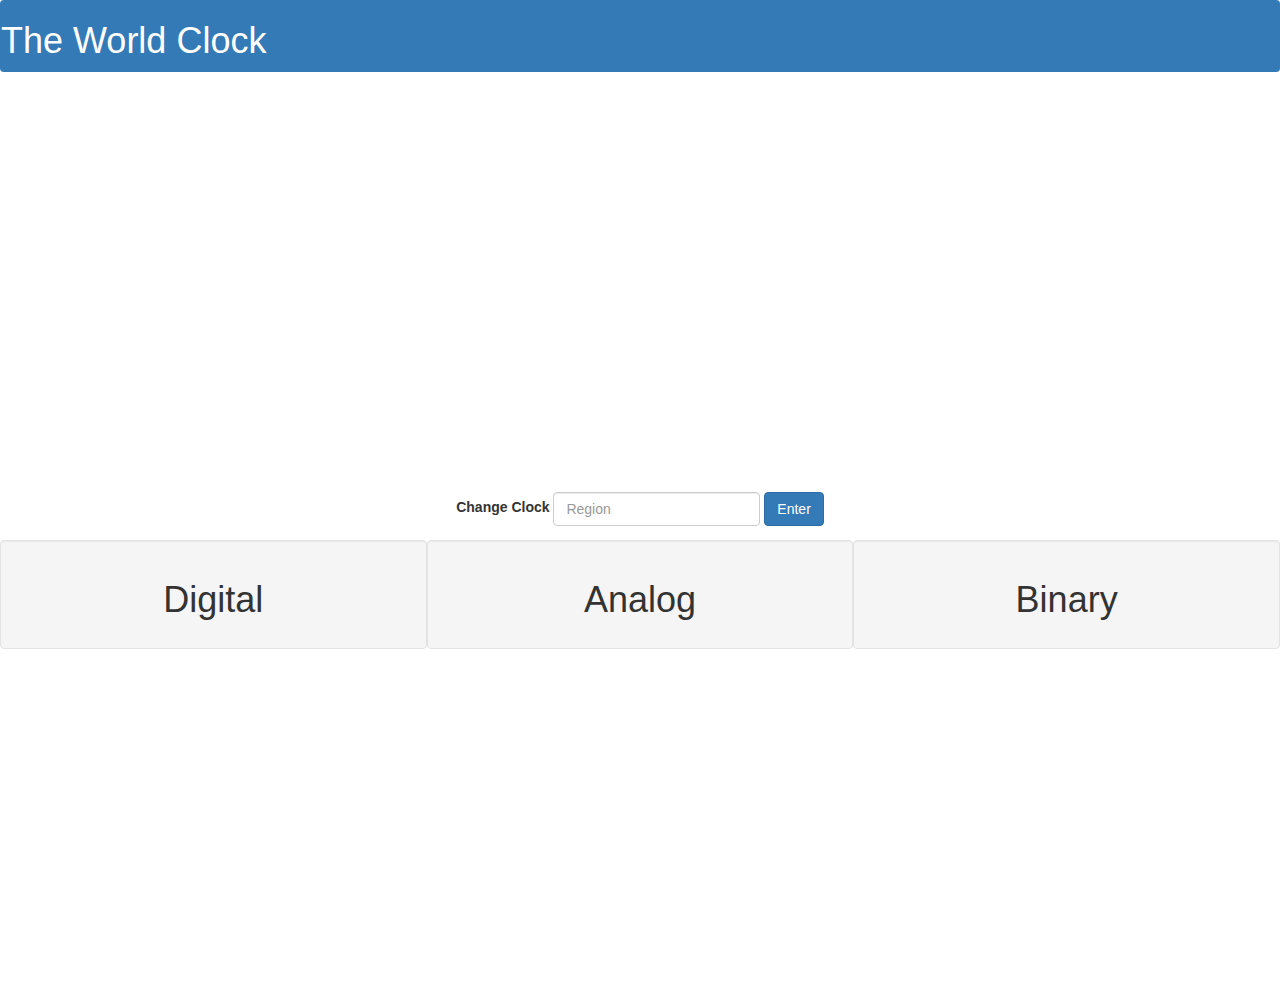
<file: index.html>
<html>
    <head>
    <link rel="stylesheet" href="https://maxcdn.bootstrapcdn.com/bootstrap/3.3.2/css/bootstrap.min.css">
    <link rel="stylesheet" href="css/main.css">
    <script src='http://code.jquery.com/jquery-1.11.2.min.js'></script>
    </head>
    
    <body>
        <nav class='navbar bg-primary'>
            <h1>The World Clock</h1>
        </nav>
        <div class='container-fluid feature'>
            <div class='row'>
                <div class='col-md-12 clock-main'>
                    <h1 id="test" class='text-center'>Where the Clock is</h1>
                </div>
            </div>
            
            <div class='row'>
                <div class='col-md-12'>
                    <form class="form-inline text-center">
                      <div class="form-group">
                        <label for="exampleInputName2">Change Clock</label>
                        <input type="text" class="form-control" id="exampleInputName2" placeholder="Region">
                      </div>
                        <button id="example" class='btn btn-primary'>
                            Enter
                        </button>
                </form>
                
                
                </div>
            </div>
            
            <div class='row'>
                <div class='col-md-4 well custom-well-hover'>
                    <h1 class='text-center'>Digital</h1>
                
                
                </div>
                <div class='col-md-4 well custom-well-hover'>
                    <h1 class='text-center'>Analog</h1>
                
                
                </div>
                <div class='col-md-4 well custom-well-hover'>
                    <h1 class='text-center'>Binary</h1>
                
                
                </div>
            
            </div>
        </div>
        <script src="js/indexjs.js"></script>
    </body>































</html>
</file>
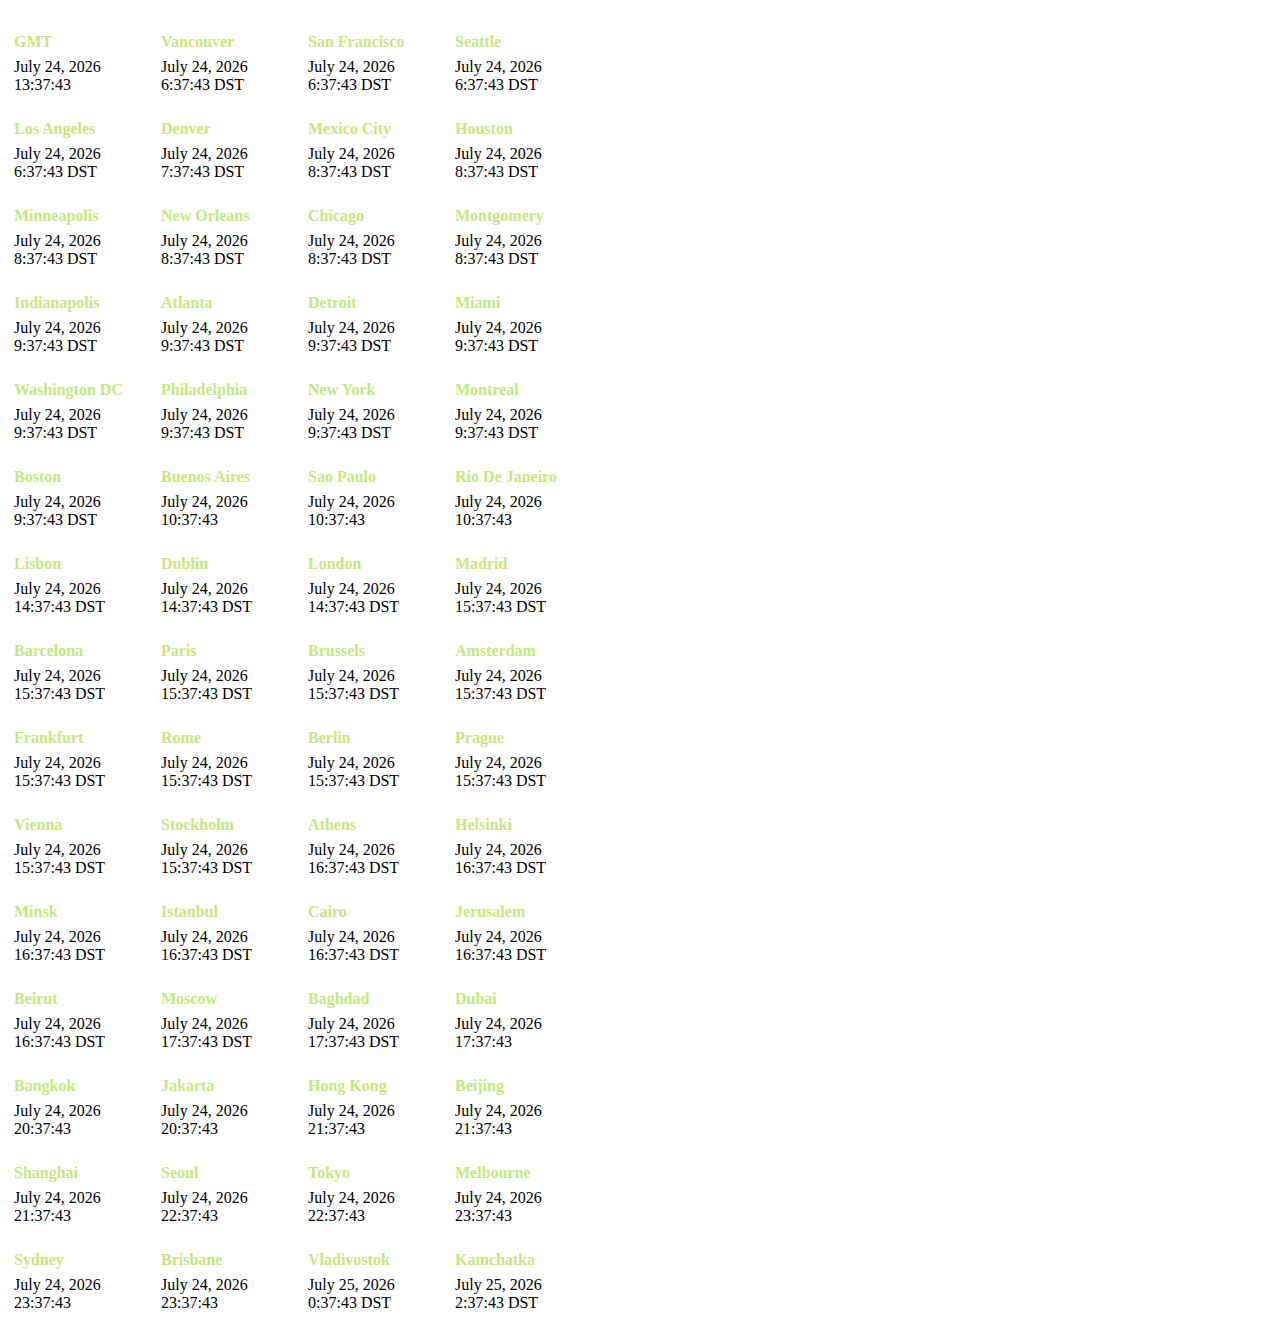
<file: clock.html>
<html>
    <head>
        <script language="JavaScript">
<!--
function worldClock(zone, region){
var dst = 0
var time = new Date()
var gmtMS = time.getTime() + (time.getTimezoneOffset() * 60000)
var gmtTime = new Date(gmtMS)
var day = gmtTime.getDate()
var month = gmtTime.getMonth()
var year = gmtTime.getYear()
if(year < 1000){
year += 1900
}
var monthArray = new Array("January", "February", "March", "April", "May", "June", "July", "August", 
				"September", "October", "November", "December")
var monthDays = new Array("31", "28", "31", "30", "31", "30", "31", "31", "30", "31", "30", "31")
if (year%4 == 0){
monthDays = new Array("31", "29", "31", "30", "31", "30", "31", "31", "30", "31", "30", "31")
}
if(year%100 == 0 && year%400 != 0){
monthDays = new Array("31", "28", "31", "30", "31", "30", "31", "31", "30", "31", "30", "31")
}

var hr = gmtTime.getHours() + zone
var min = gmtTime.getMinutes()
var sec = gmtTime.getSeconds()

if (hr >= 24){
hr = hr-24
day -= -1
}
if (hr < 0){
hr -= -24
day -= 1
}
if (hr < 10){
hr = " " + hr
}
if (min < 10){
min = "0" + min
}
if (sec < 10){
sec = "0" + sec
}
if (day <= 0){
if (month == 0){
	month = 11
	year -= 1
	}
	else{
	month = month -1
	}
day = monthDays[month]
}
if(day > monthDays[month]){
	day = 1
	if(month == 11){
	month = 0
	year -= -1
	}
	else{
	month -= -1
	}
}
if (region == "NAmerica"){
	var startDST = new Date()
	var endDST = new Date()
	startDST.setMonth(3)
	startDST.setHours(2)
	startDST.setDate(1)
	var dayDST = startDST.getDay()
	if (dayDST != 0){
		startDST.setDate(8-dayDST)
		}
		else{
		startDST.setDate(1)
		}
	endDST.setMonth(9)
	endDST.setHours(1)
	endDST.setDate(31)
	dayDST = endDST.getDay()
	endDST.setDate(31-dayDST)
	var currentTime = new Date()
	currentTime.setMonth(month)
	currentTime.setYear(year)
	currentTime.setDate(day)
	currentTime.setHours(hr)
	if(currentTime >= startDST && currentTime < endDST){
		dst = 1
		}
}
if (region == "Europe"){
	var startDST = new Date()
	var endDST = new Date()
	startDST.setMonth(2)
	startDST.setHours(1)
	startDST.setDate(31)
	var dayDST = startDST.getDay()
	startDST.setDate(31-dayDST)
	endDST.setMonth(9)
	endDST.setHours(0)
	endDST.setDate(31)
	dayDST = endDST.getDay()
	endDST.setDate(31-dayDST)
	var currentTime = new Date()
	currentTime.setMonth(month)
	currentTime.setYear(year)
	currentTime.setDate(day)
	currentTime.setHours(hr)
	if(currentTime >= startDST && currentTime < endDST){
		dst = 1
		}
}

if (region == "SAmerica"){
	var startDST = new Date()
	var endDST = new Date()
	startDST.setMonth(9)
	startDST.setHours(0)
	startDST.setDate(1)
	var dayDST = startDST.getDay()
	if (dayDST != 0){
		startDST.setDate(22-dayDST)
		}
		else{
		startDST.setDate(15)
		}
	endDST.setMonth(1)
	endDST.setHours(11)
	endDST.setDate(1)
	dayDST = endDST.getDay()
	if (dayDST != 0){
		endDST.setDate(21-dayDST)
		}
		else{
		endDST.setDate(14)
		}
	var currentTime = new Date()
	currentTime.setMonth(month)
	currentTime.setYear(year)
	currentTime.setDate(day)
	currentTime.setHours(hr)
	if(currentTime >= startDST || currentTime < endDST){
		dst = 1
		}
}
if (region == "Cairo"){
	var startDST = new Date()
	var endDST = new Date()
	startDST.setMonth(3)
	startDST.setHours(0)
	startDST.setDate(30)
	var dayDST = startDST.getDay()
	if (dayDST < 5){
		startDST.setDate(28-dayDST)
		}
		else {
		startDST.setDate(35-dayDST)
		}
	endDST.setMonth(8)
	endDST.setHours(11)
	endDST.setDate(30)
	dayDST = endDST.getDay()
	if (dayDST < 4){
		endDST.setDate(27-dayDST)
		}
		else{
		endDST.setDate(34-dayDST)
		}
	var currentTime = new Date()
	currentTime.setMonth(month)
	currentTime.setYear(year)
	currentTime.setDate(day)
	currentTime.setHours(hr)
	if(currentTime >= startDST && currentTime < endDST){
		dst = 1
		}
}
if (region == "Israel"){
	var startDST = new Date()
	var endDST = new Date()
	startDST.setMonth(3)
	startDST.setHours(2)
	startDST.setDate(1)
	endDST.setMonth(8)
	endDST.setHours(2)
	endDST.setDate(25)
	dayDST = endDST.getDay()
	if (dayDST != 0){
	endDST.setDate(32-dayDST)
	}
	else{
	endDST.setDate(1)
	endDST.setMonth(9)
	}
	var currentTime = new Date()
	currentTime.setMonth(month)
	currentTime.setYear(year)
	currentTime.setDate(day)
	currentTime.setHours(hr)
	if(currentTime >= startDST && currentTime < endDST){
		dst = 1
		}
}
if (region == "Beirut"){
	var startDST = new Date()
	var endDST = new Date()
	startDST.setMonth(2)
	startDST.setHours(0)
	startDST.setDate(31)
	var dayDST = startDST.getDay()
	startDST.setDate(31-dayDST)
	endDST.setMonth(9)
	endDST.setHours(11)
	endDST.setDate(31)
	dayDST = endDST.getDay()
	endDST.setDate(30-dayDST)
	var currentTime = new Date()
	currentTime.setMonth(month)
	currentTime.setYear(year)
	currentTime.setDate(day)
	currentTime.setHours(hr)
	if(currentTime >= startDST && currentTime < endDST){
		dst = 1
		}
}
if (region == "Baghdad"){
	var startDST = new Date()
	var endDST = new Date()
	startDST.setMonth(3)
	startDST.setHours(3)
	startDST.setDate(1)
	endDST.setMonth(9)
	endDST.setHours(3)
	endDST.setDate(1)
	dayDST = endDST.getDay()
		var currentTime = new Date()
	currentTime.setMonth(month)
	currentTime.setYear(year)
	currentTime.setDate(day)
	currentTime.setHours(hr)
	if(currentTime >= startDST && currentTime < endDST){
		dst = 1
		}
}
if (region == "Australia"){
	var startDST = new Date()
	var endDST = new Date()
	startDST.setMonth(9)
	startDST.setHours(2)
	startDST.setDate(31)
	var dayDST = startDST.getDay()
	startDST.setDate(31-dayDST)
	endDST.setMonth(2)
	endDST.setHours(2)
	endDST.setDate(31)
	dayDST = endDST.getDay()
	endDST.setDate(31-dayDST)
	var currentTime = new Date()
	currentTime.setMonth(month)
	currentTime.setYear(year)
	currentTime.setDate(day)
	currentTime.setHours(hr)
	if(currentTime >= startDST || currentTime < endDST){
		dst = 1
		}
}

	
if (dst == 1){
	hr -= -1
	if (hr >= 24){
	hr = hr-24
	day -= -1
	}
	if (hr < 10){
	hr = " " + hr
	}
	if(day > monthDays[month]){
	day = 1
	if(month == 11){
	month = 0
	year -= -1
	}
	else{
	month -= -1
	}
	}
return monthArray[month] + " " + day + ", " + year + "<br>" + hr + ":" + min + ":" + sec + " DST"
}
else{
return monthArray[month] + " " + day + ", " + year + "<br>" + hr + ":" + min + ":" + sec
}
}

function worldClockZone(){
document.getElementById("GMT").innerHTML = worldClock(0, "Greenwich")
document.getElementById("Vancouver").innerHTML = worldClock(-8, "NAmerica")
document.getElementById("SanFrancisco").innerHTML = worldClock(-8, "NAmerica")
document.getElementById("Seattle").innerHTML = worldClock(-8, "NAmerica")
document.getElementById("LosAngeles").innerHTML = worldClock(-8, "NAmerica")
document.getElementById("Denver").innerHTML = worldClock(-7, "NAmerica")
document.getElementById("MexicoCity").innerHTML = worldClock(-6, "NAmerica")
document.getElementById("Houston").innerHTML = worldClock(-6, "NAmerica")
document.getElementById("Minneapolis").innerHTML = worldClock(-6, "NAmerica")
document.getElementById("NewOrleans").innerHTML = worldClock(-6, "NAmerica")
document.getElementById("Chicago").innerHTML = worldClock(-6, "NAmerica")
document.getElementById("Montgomery").innerHTML = worldClock(-6, "NAmerica")
document.getElementById("Indianapolis").innerHTML = worldClock(-5, "NAmerica")
document.getElementById("Atlanta").innerHTML = worldClock(-5, "NAmerica")
document.getElementById("Detroit").innerHTML = worldClock(-5, "NAmerica")
document.getElementById("Miami").innerHTML = worldClock(-5, "NAmerica")
document.getElementById("WashingtonDC").innerHTML = worldClock(-5, "NAmerica")
document.getElementById("Philadelphia").innerHTML = worldClock(-5, "NAmerica")
document.getElementById("NewYork").innerHTML = worldClock(-5, "NAmerica")
document.getElementById("Montreal").innerHTML = worldClock(-5, "NAmerica")
document.getElementById("Boston").innerHTML = worldClock(-5, "NAmerica")
document.getElementById("BuenosAires").innerHTML = worldClock(-3, "BuenosAires")
document.getElementById("SaoPaulo").innerHTML = worldClock(-3, "SAmerica")
document.getElementById("RioDeJaneiro").innerHTML = worldClock(-3, "SAmerica")
document.getElementById("Lisbon").innerHTML = worldClock(0, "Europe")
document.getElementById("Dublin").innerHTML = worldClock(0, "Europe")
document.getElementById("London").innerHTML = worldClock(0, "Europe")
document.getElementById("Madrid").innerHTML = worldClock(1, "Europe")
document.getElementById("Barcelona").innerHTML = worldClock(1, "Europe")
document.getElementById("Paris").innerHTML = worldClock(1, "Europe")
document.getElementById("Brussels").innerHTML = worldClock(1, "Europe")
document.getElementById("Amsterdam").innerHTML = worldClock(1, "Europe")
document.getElementById("Frankfurt").innerHTML = worldClock(1, "Europe")
document.getElementById("Rome").innerHTML = worldClock(1, "Europe")
document.getElementById("Berlin").innerHTML = worldClock(1, "Europe")
document.getElementById("Prague").innerHTML = worldClock(1, "Europe")
document.getElementById("Vienna").innerHTML = worldClock(1, "Europe")
document.getElementById("Stockholm").innerHTML = worldClock(1, "Europe")
document.getElementById("Athens").innerHTML = worldClock(2, "Europe")
document.getElementById("Helsinki").innerHTML = worldClock(2, "Europe")
document.getElementById("Minsk").innerHTML = worldClock(2, "Europe")
document.getElementById("Istanbul").innerHTML = worldClock(2, "Europe")
document.getElementById("Cairo").innerHTML = worldClock(2, "Cairo")
document.getElementById("Jerusalem").innerHTML = worldClock(2, "Israel")
document.getElementById("Beirut").innerHTML = worldClock(2, "Beirut")
document.getElementById("Moscow").innerHTML = worldClock(3, "Europe")
document.getElementById("Baghdad").innerHTML = worldClock(3, "Baghdad")
document.getElementById("Dubai").innerHTML = worldClock(4, "Dubai")
document.getElementById("Bangkok").innerHTML = worldClock(7, "Bangkok")
document.getElementById("Jakarta").innerHTML = worldClock(7, "Jakarta")
document.getElementById("HongKong").innerHTML = worldClock(8, "HongKong")
document.getElementById("Beijing").innerHTML = worldClock(8, "Beijing")
document.getElementById("Shanghai").innerHTML = worldClock(8, "Shanghai")
document.getElementById("Seoul").innerHTML = worldClock(9, "Seoul")
document.getElementById("Tokyo").innerHTML = worldClock(9, "Tokyo")
document.getElementById("Melbourne").innerHTML = worldClock(10, "Australia")
document.getElementById("Sydney").innerHTML = worldClock(10, "Australia")
document.getElementById("Brisbane").innerHTML = worldClock(10, "Brisbane")
document.getElementById("Vladivostok").innerHTML = worldClock(10, "Europe")
document.getElementById("Kamchatka").innerHTML = worldClock(12, "Europe")

setTimeout("worldClockZone()", 1000)
}
window.onload=worldClockZone;

//-->
</script>

<style type="text/css">
.hrow {
font-weight:bold;
color: #C1E97C;
}
.hrow td{
padding-top: 20px;
width: 140px;
}
</style>
    </head>
    <body>
    
        <table cellspacing="5px">
<tr class="hrow">
<td>GMT</td><td>Vancouver</td><td>San Francisco</td><td>Seattle</td>
</tr>
<tr>
<td><span id="GMT"></span></td><td><span id="Vancouver"></span></td><td><span id="SanFrancisco"></span></td><td><span id="Seattle"></span></td>
</tr>
<tr class="hrow">
<td>Los Angeles</td><td>Denver</td><td>Mexico City</td><td>Houston</td>
</tr>
<tr>
<td><span id="LosAngeles"></span></td><td><span id="Denver"></span></td><td><span id="MexicoCity"></span></td><td><span id="Houston"></span></td>
</tr>
<tr class="hrow">
<td>Minneapolis</td><td>New Orleans</td><td>Chicago</td><td>Montgomery</td>
</tr>
<tr>
<td><span id="Minneapolis"></span></td><td><span id="NewOrleans"></span></td><td><span id="Chicago"></span></td><td><span id="Montgomery"></span></td>
</tr>
<tr class="hrow">
<td>Indianapolis</td><td>Atlanta</td><td>Detroit</td><td>Miami</td>
</tr>
<tr>
<td><span id="Indianapolis"></span></td><td><span id="Atlanta"></span></td><td><span id="Detroit"></span></td><td><span id="Miami"></span></td>
</tr>
<tr class="hrow">
<td>Washington DC</td><td>Philadelphia</td><td>New York</td><td>Montreal</td>
</tr>
<tr>
<td><span id="WashingtonDC"></span></td><td><span id="Philadelphia"></span></td><td><span id="NewYork"></span></td><td><span id="Montreal"></span></td>
</tr>
<tr class="hrow">
<td>Boston</td><td>Buenos Aires</td><td>Sao Paulo</td><td>Rio De Janeiro</td>
</tr>
<tr>
<td><span id="Boston"></span></td><td><span id="BuenosAires"></span></td><td><span id="SaoPaulo"></span></td><td><span id="RioDeJaneiro"></span></td>
</tr>
<tr class="hrow">
<td>Lisbon</td><td>Dublin</td><td>London</td><td>Madrid</td>
</tr>
<tr>
<td><span id="Lisbon"></span></td><td><span id="Dublin"></span></td><td><span id="London"></span></td><td><span id="Madrid"></span></td>
</tr>
<tr class="hrow">
<td>Barcelona</td><td>Paris</td><td>Brussels</td><td>Amsterdam</td>
</tr>
<tr>
<td><span id="Barcelona"></span></td><td><span id="Paris"></span></td><td><span id="Brussels"></span></td><td><span id="Amsterdam"></span></td>
</tr>
<tr class="hrow">
<td>Frankfurt</td><td>Rome</td><td>Berlin</td><td>Prague</td>
</tr>
<tr>
<td><span id="Frankfurt"></span></td><td><span id="Rome"></span></td><td><span id="Berlin"></span></td><td><span id="Prague"></span></td>
</tr>
<tr class="hrow">
<td>Vienna</td><td>Stockholm</td><td>Athens</td><td>Helsinki</td>
</tr>
<tr>
<td><span id="Vienna"></span></td><td><span id="Stockholm"></span></td><td><span id="Athens"></span></td><td><span id="Helsinki"></span></td>
</tr>
<tr class="hrow">
<td>Minsk</td><td>Istanbul</td><td>Cairo</td><td>Jerusalem</td>
</tr>
<tr>
<td><span id="Minsk"></span></td><td><span id="Istanbul"></span></td><td><span id="Cairo"></span></td><td><span id="Jerusalem"></span></td>
</tr>
<tr class="hrow">
<td>Beirut</td><td>Moscow</td><td>Baghdad</td><td>Dubai</td>
</tr>
<tr>
<td><span id="Beirut"></span></td><td><span id="Moscow"></span></td><td><span id="Baghdad"></span></td><td><span id="Dubai"></span></td>
</tr>
<tr class="hrow">
<td>Bangkok</td><td>Jakarta</td><td>Hong Kong</td><td>Beijing</td>
</tr>
<tr>
<td><span id="Bangkok"></span></td><td><span id="Jakarta"></span></td><td><span id="HongKong"></span></td><td><span id="Beijing"></span></td>
</tr>
<tr class="hrow">
<td>Shanghai</td><td>Seoul</td><td>Tokyo</td><td>Melbourne</td>
</tr>
<tr>
<td><span id="Shanghai"></span></td><td><span id="Seoul"></span></td><td><span id="Tokyo"></span></td><td><span id="Melbourne"></span></td>
</tr>
<tr class="hrow">
<td>Sydney</td><td>Brisbane</td><td>Vladivostok</td><td>Kamchatka</td>
</tr>
<tr>
<td><span id="Sydney"></span></td><td><span id="Brisbane"></span></td><td><span id="Vladivostok"></span></td><td><span id="Kamchatka"></span></td>
</tr>
</table>
    
    
    
    
    
    </body>
</html>
</file>
<file: css/main.css>
.feature{
    height: 100%;   
}


.clock-main{
    height: 400px;
}

.custom-well-hover{
    transition: background-color 1s ease;   
}

.custom-well-hover:hover{
    background-color: #d0cbcb;  
    cursor: pointer;
}
</file>
